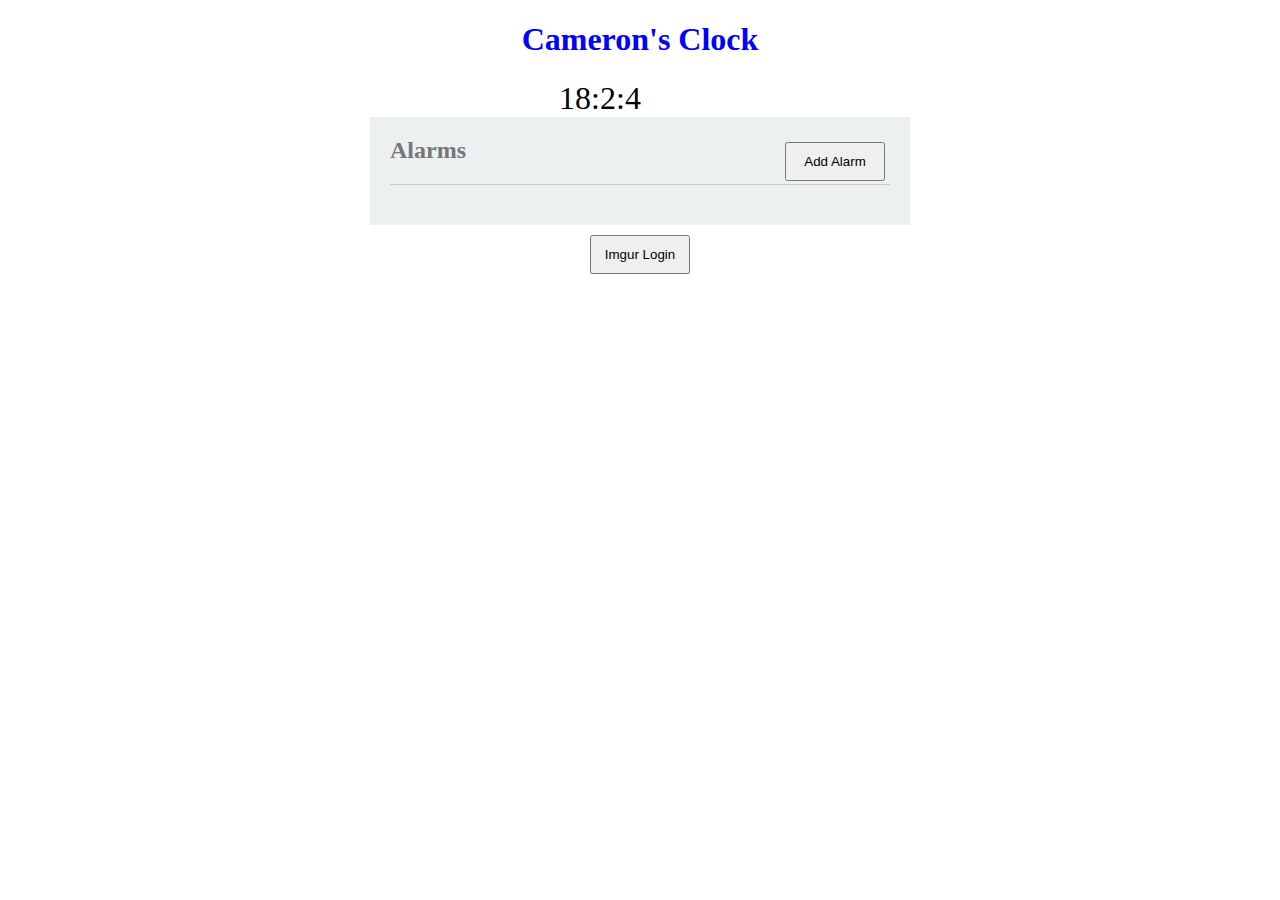
<file: index.html>
<!DOCTYPE html>
<html>
   <head>
      <meta charset="UTF-8">
      <link rel="stylesheet" type="text/css" href="css/clock.css">
      <link rel="stylesheet" type="text/css" href="css/alarm.css">
      <script src="http://cdn.optimizely.com/js/2512060466.js"></script>
      <title>
         Clock
      </title>
   </head>
   <body>
   <body onload="getTime();getTemp();init({client_id:'beaba105f8ffd1d',type:'token',callback_function:'callback'});">
  <script src= "https://ajax.googleapis.com/ajax/libs/jquery/1.11.1/jquery.min.js"></script>
      <h1>
         Cameron's Clock
      </h1>
      <div id="clock"></div>
      <div id="forecastLabel"></div>
      <img id="forecastIcon">
      <div id="alarmContainer">
	  	<div id="alarmHeader" class="flexable">
	  		<h2>Alarms</h2>
	  		<input onclick="showAlarmPopup()" type="button" value="Add Alarm" class="button"/>
	  	</div>
	  	<div id="alarms"></div>


<!--
  Below we include the Login Button social plugin. This button uses
  the JavaScript SDK to present a graphical Login button that triggers
  the FB.login() function when clicked.
-->

<fb:login-button scope="public_profile,email" onlogin="checkLoginState();">
</fb:login-button>

<div id="status">
</div>


      </div>
      <div
        class="fb-like"
        data-share="true"
        data-width="450"
        data-show-faces="true">
      </div>
      <input id="imgurButton" type="button" value="Imgur Login" class="button" onclick="login();"/>
	  <div id="mask" class="hide"></div>
	  
	  
      <div id="popup" class="hide">
          <h2>Add Alarm</h2>
          <div id="timeContainer">
              <select id="hours">
                  <option>01</option><option>02</option>
                  <option>03</option><option>04</option>
                  <option>05</option><option>06</option>
                  <option>07</option><option>08</option>
                  <option>09</option><option>10</option>
                  <option>11</option><option>12</option>
              </select>
              <select id="mins">
                  <option>00</option><option>15</option>
                  <option>30</option><option>45</option>
              </select>
              <select id="ampm">
                  <option>am</option>
                  <option>pm</option>
              </select>
          </div>
          <input type="text" id="alarmName" placeholder="Alarm Name" />      
          <div class="flexable">
              <input onclick="hideAlarmPopup()" type="button" value="Cancel" class="button"/>
          <input onclick="addAlarm()" type="button" value="Save Alarm" class="button"/>
          </div>
      </div>
   </body>
   <script src="http://www.parsecdn.com/js/parse-1.3.4.min.js"></script>
   <script src="js/clock.js"></script>   
   <script src="lib/oauth.js" type="text/javascript"></script>
	<script>
	  (function(i,s,o,g,r,a,m){i['GoogleAnalyticsObject']=r;i[r]=i[r]||function(){
	  (i[r].q=i[r].q||[]).push(arguments)},i[r].l=1*new Date();a=s.createElement(o),
	  m=s.getElementsByTagName(o)[0];a.async=1;a.src=g;m.parentNode.insertBefore(a,m)
	  })(window,document,'script','//www.google-analytics.com/analytics.js','ga');

	  ga('create', 'UA-60171134-1', 'auto');
	  ga('send', 'pageview');

	</script>
</html>
</file>
<file: css/clock.css>
h1 {
	color:blue;
	text-align:center;
}

#clock {
	text-align: center;
	font-size: 200%;
	padding-right:  80px;
}
.alarm {
	text-align: center;
	font-family: Book Antiqua;
	padding-right: 80px;
}
.cold {
	background-color: #95A5A6;
}
.chilly {
	background-color: #1ABC9C;
}
.nice {
	background-color: #2980B9;
}
.warm {
	background-color: #E67E22;
}
.hot {
	background-color: #E74C3C;
}
#forecastLabel {
	width:  50%;
	margin:  0 auto;
}
</file>
<file: css/alarm.css>
img#forecastIcon {
	margin-left: auto;
	margin-right: auto;
	display:block;
}
h2 {
	color:#777;
	margin-top:0px;
}
.hide {
	display:none;
}
.button {
	display:block;
	margin:10px auto;
	width:100px;
	padding:10px 10px;
}
.experiment1 {
	color: yellow;
	background-color: blue;
}
.experiment2 {
	color: blue;
	font-size: smaller;
}
.experiment3 {
	color: blue;
	font-size: x-large;
}
.flexable {
	display: -webkit-box;
	display: -moz-box;
	display: -ms-flexbox;
	display: -webkit-flex;
	display: flex;
	-webkit-flex-flow: nowrap;
}
.del {
	margin: 0;
}

/********** The container that holds the alarm section *********/
#alarmContainer {
	width:500px;
	margin:0px auto;
	background:#ecf0f1;
	color:#777;
	padding:20px;
}
#alarmHeader {
	position:relative;
	border-bottom:1px solid #ccc;
}
#alarmHeader h2 {
	justify-content:flex-end;
}
#alarmHeader input {
	position:absolute;
	right:0px;
	margin:5px;
}
#alarms {
	margin-top:20px;
}
/********** The black transparent mask when adding an alarm clock *********/
#mask {
	position:absolute;
	width:100%;
	height:100%;
	background-color:rgba(0,0,0,0.7);
	top:0;
	left:0;
}
/********** The white popup container when adding an alarm clock *********/
#popup {
	position:absolute;
	top:45%;
	left:0;
	right:0;
	margin-left:auto;
	margin-right:auto;
	width:250px;
	z-index:1;
	background-color:white;
	border:1px solid #ccc;
	border-radius:5px;
	padding:20px;
}
#popup h2 {
	width:100%;
	text-align:left;
	border-bottom:1px solid #ccc;
}
#popup .button {
	margin:0px 10px;
}
#popup #alarmName {
	width:90%;
	font-size:14px;
	margin:10px auto 25px auto;
}
</file>
